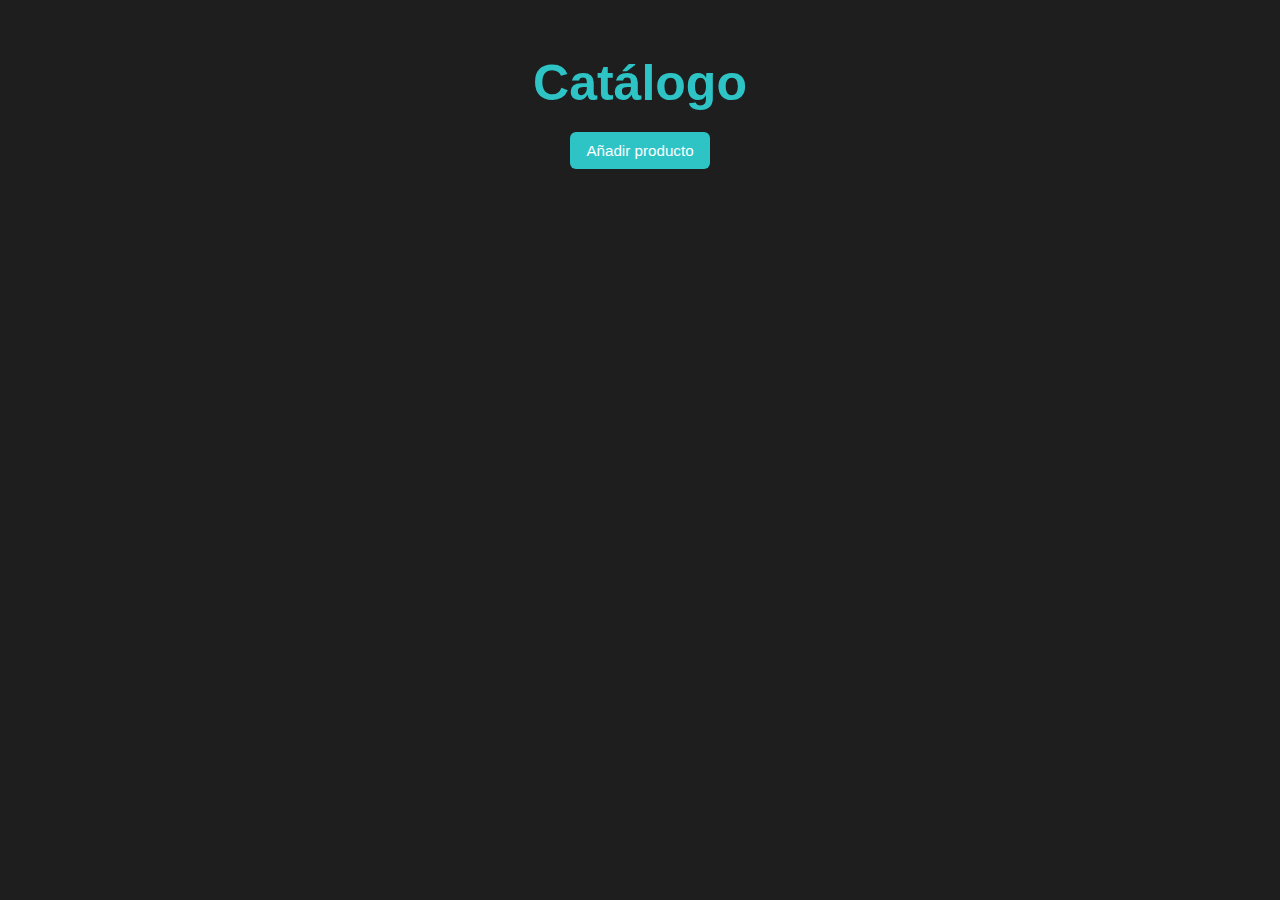
<file: catalogoProducto/Index.html>
<!DOCTYPE html> 
<html lang="es">
<head>
    <meta charset="UTF-8">
    <meta name="viewport" content="width=device-width, initial-scale=1.0">
    <title>Catálogo Producto</title>
    <link rel="stylesheet" href="styles.css">  <!-- Hoja CSS -->
</head>

<body>
    <h1>Catálogo</h1>
    
    <div style="text-align: center; margin-bottom: 20px;">
        <button type="button" id="Añadir">Añadir producto</button> 
    </div>
    
    <form id="formularioAñadir" class="form_oculto">  <!-- Formulario oculto -->
        <label for="id">Id: </label>
        <input type="number" id="id" min="0" name="id" placeholder="Ej: 101"> 
        <span class="error" id="idError"></span>
        
        <label for="name">Nombre del producto: </label>
        <input type="text" id="name" name="name" placeholder="Ej: Monitor LED"> 
        <span class="error" id="nameError"></span>
        
        <label for="desc">Descripción breve: </label>
        <textarea id="desc" name="desc" placeholder="Detalles del producto..."></textarea>
        
        <label for="precio">Precio (€): </label>
        <input type="number" id="precio" name="precio" placeholder="0.00"> 
        <span class="error" id="precioError"></span>
        
        <label for="imagen">URL de la imagen:</label>
        <input type="text" id="imagen" name="imagen" placeholder="https://..."> 
        <span class="error" id="imagenError"></span>
        <br>

        <span id="mensaje" style="display:block; margin-top:10px; font-weight:bold;"></span> 
        <br>
        <button type="submit" id="añadirProducto">Añadir</button>
    </form>
    
    <div id="productos" class="productos"></div>
    
    <div id="contador"></div>

    <script src="script.js"></script>  <!-- Hoja JS -->
</body>
</html>
</file>
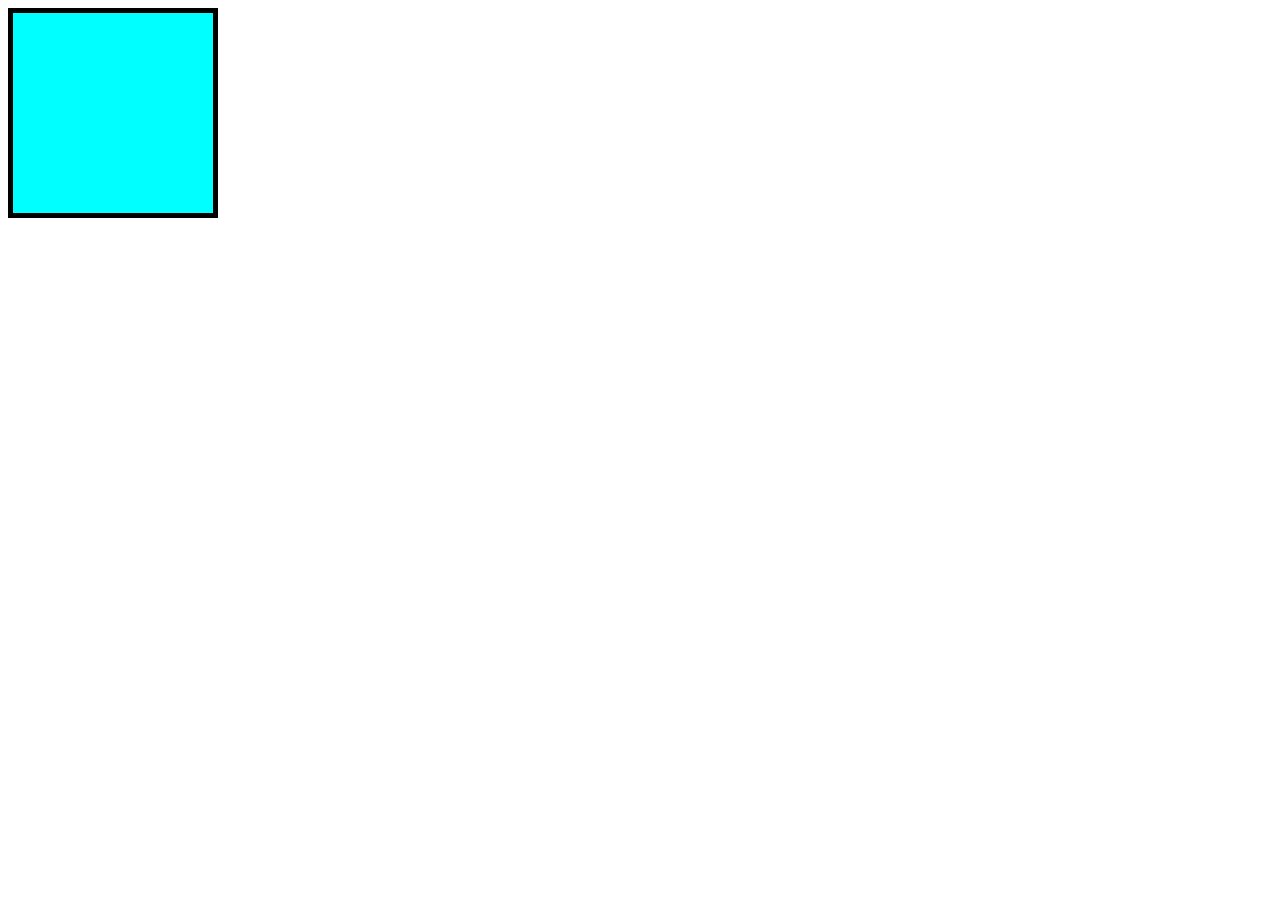
<file: catalogoProducto/prueba.html>
<!DOCTYPE html>
<html lang="en">
<head>
    <meta charset="UTF-8">
    <meta name="viewport" content="width=device-width, initial-scale=1.0">
    <title>Document</title>
</head>
<body>
    <div id="elemento" style="background-color: aqua; width: 200px; height: 200px; border: 5px solid black;"></div>
</body>
<script>
    const elemento = document.getElementById('elemento')
    elemento.addEventListener('click', function()  {
        elemento.style.width = '100px';
        elemento.style.height = '100px';
    })
    elemento.addEventListener('contextmenu', function()  {
        event.preventDefault();
        elemento.style.display = 'none';
    })
</script>
</html>
</file>
<file: catalogoProducto/styles.css>
:root  {  /* Paleta de colores */
    --gris-fondo: #1e1e1e;
    --gris-oscuro: #2a2a2a;
    --gris-medio: #3a3a3a;
    --gris-borde: #444;
    --gris-texto: #e5e5e5;
    --aqua: #2ec4c6;
    --aqua-hover: #26aeb0;
    
    --error-bg: #ffe6e6;
    --error-border: #ff4d4d;
    --error-text: #8a0000;
}

body  {
    font-family: Arial, sans-serif;
    background-color: var(--gris-fondo);
    color: var(--gris-texto);
    margin: 0;
    padding: 20px;
}

h1  {
    color: var(--aqua);
    text-align: center;
    margin-bottom: 20px;
    font-size: 50px;
}

button  {
    background-color: var(--aqua);
    color: #fff;
    border: none;
    padding: 10px 16px;
    border-radius: 6px;
    cursor: pointer;
    font-size: 0.95rem;
    transition: background-color .3s ease, transform .2s ease;
}

button:hover  {
    background-color: var(--aqua-hover);
    transform: translateY(-1px);
}

button:disabled  {
    background-color: var(--gris-medio);
    cursor: not-allowed;
    transform: none;
}

form label  {
    display: block;
    margin-top: 12px;
    font-weight: 600;
}

form input, form textarea  {
    width: 100%;
    box-sizing: border-box;
    margin-top: 4px;
    padding: 10px;
    border-radius: 6px;
    background-color: #242424;
    color: var(--gris-texto);
    border: 1px solid var(--gris-borde);
    font-size: 0.95rem;
    transition: border-color 0.3s, background-color 0.3s;
}

form input:focus, form textarea:focus  {
    outline: none;
    border-color: var(--aqua);
    box-shadow: 0 0 0 2px rgba(46,196,198,.3);
}

.form_oculto  {  /* Formulario permanece oculto hasta que le des al boton */
    max-height: 0;
    overflow: hidden;
    background-color: var(--gris-oscuro);
    border-radius: 12px;
    padding: 0 20px;
    border: 1px solid var(--gris-borde);
    margin: 0 auto 20px;
    max-width: 500px;
    /* Animacion */
    opacity: 0;
    transform: translateY(-10px);
    transition: max-height .5s ease, opacity .4s ease, transform .4s ease, padding .4s ease;
}

.form_oculto.visible  {  /* Animacion de aparicion del formulario */
    padding: 20px;
    /* Animacion */
    max-height: 800px;
    opacity: 1;
    transform: translateY(0);
}

.error  {  /* Mensaje de error en otro color */
    color: #ff6b6b;
    font-size: 0.85rem;
    display: block;
    margin-top: 4px;
    height: 18px;
}

.input-error  {  /* Cambia el color del input */
    background-color: var(--error-bg) !important;
    border: 1px solid var(--error-border) !important;
    color: var(--error-text) !important;
    font-weight: 500;
}

.input-error::placeholder  {  /* Cambia el color del texto para que se vea mejor */
    color: #cc8888;
}
.productos  {  /* Contenedor de los productos */
    display: grid;
    grid-template-columns: repeat(auto-fit, minmax(220px, 1fr));  /* Los organiza automaticamente en columnas */
    gap: 24px;
    justify-items: center;
    margin-top: 30px;
}

.card  {  /* Productos */
    width: 250px; 
    display: flex; 
    flex-direction: column;
    /* Animacion */
    transition: all .5s ease;
}

.card-top  {  /* Mantine el nombre oculto */
    height: 250px; 
    position: relative; 
    overflow: hidden; 
    border-radius: 15px;
    border: 4px solid var(--gris-oscuro);
    box-sizing: border-box;
}

.img_producto  {  /* Permite ver la imagen */
    width: 100%; 
    height: 100%;
    object-fit: cover;
    display: block;
    /* Animacion *//* Transicion entre imagen y nombre */
    opacity: 1; 
    transform: scale(1);
    transition: opacity .5s ease, transform .5s ease;
}

.producto_oculto  {  /* Nombre del producto */
    position: absolute;
    top: 0; left: 0;
    width: 100%; height: 100%;
    display: flex;
    align-items: center;
    justify-content: center;
    padding-bottom: 40px;
    box-sizing: border-box;      
    background-color: var(--aqua); 
    color: white;
    font-weight: bold;
    text-align: center;
    border-radius: 15px;
    border: 4px solid var(--gris-oscuro);
    /* Animacion *//* Transicion entre imagen y nombre */
    opacity: 0;
    transform: scale(1.2);
    transition: opacity .5s ease, transform .5s ease;
}

.detalles_producto  {  /* Detalles del producto */
    padding: 0 10px;
    display: none;
    background-color: #242424;
    /* Animacion */
    opacity: 0;
    transform: translateY(-10px);
    transition: opacity .25s ease, transform .25s ease, padding .25s ease; 
}

.detalles_producto.activo  {  /* Detalles del producto cuando esta desplegado */
    display: block;
    padding: 10px;
    /* Animacion */
    opacity: 1;
    transform: translateY(0);
}

.card.eliminando img  {  /* Tranforma la imagen a una escala de grises cuando se elimina */
    filter: grayscale(100%) brightness(70%);
    transition: filter .3s ease; 
}

#contador  {  /* Contador */
    opacity: "0.5";
    margin-top: 30px;
    text-align: center;
    font-weight: 600;
    margin-bottom: 40px;
}
</file>
